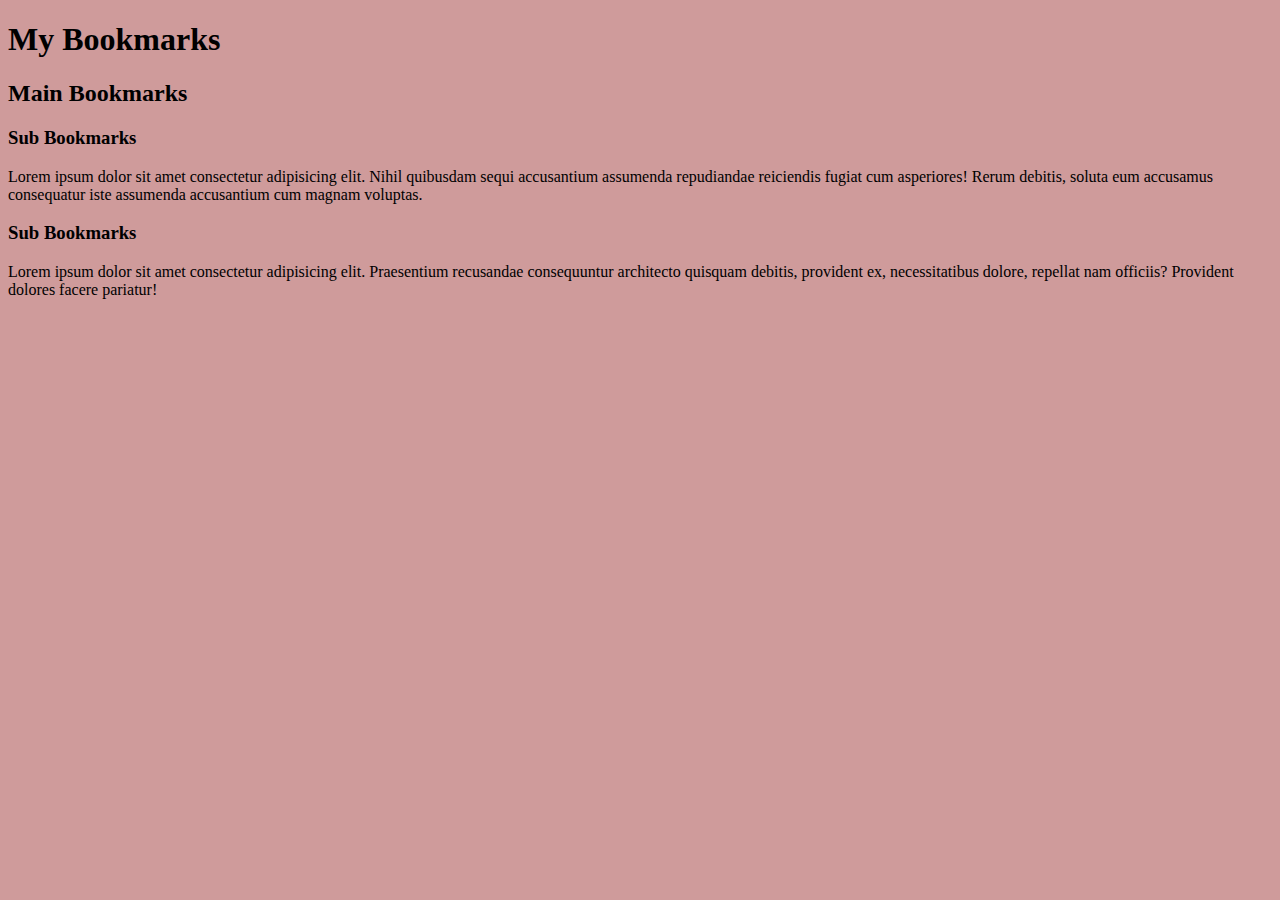
<file: Day2_Bookmark_site/index.html>
<!DOCTYPE html>
<html lang="en">
<head>
    <meta charset="UTF-8">
    <meta name="viewport" content="width=device-width, initial-scale=1.0">
    <title>My Bookmarks</title>
    <link rel="stylesheet" href="style.css">
</head>
<body>
    <h1>My Bookmarks</h1>
    <h2>Main Bookmarks</h2>
    <h3>Sub Bookmarks</h3>
    <p>Lorem ipsum dolor sit amet consectetur adipisicing elit. Nihil quibusdam sequi accusantium assumenda repudiandae reiciendis fugiat cum asperiores! Rerum debitis, soluta eum accusamus consequatur iste assumenda accusantium cum magnam voluptas.</p>
    <h3>Sub Bookmarks</h3>
    <p>Lorem ipsum dolor sit amet consectetur adipisicing elit. Praesentium recusandae consequuntur architecto quisquam debitis, provident ex, necessitatibus dolore, repellat nam officiis? Provident dolores facere pariatur!</p>
</body>
</html>
</file>
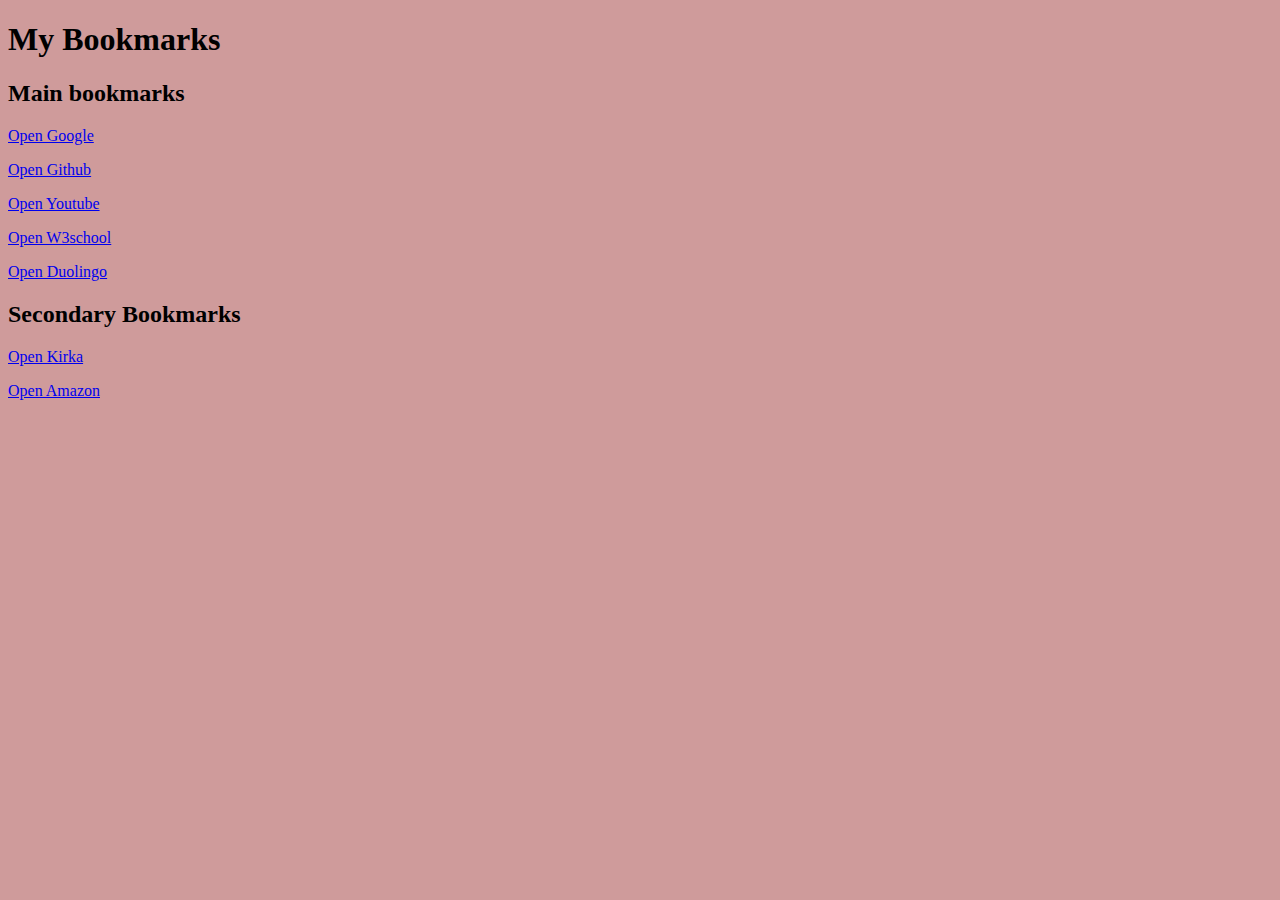
<file: Day2_Bookmark_site/Bookmarks.html>
<!DOCTYPE html>
<html lang="en">
<head>
    <meta charset="UTF-8">
    <meta name="viewport" content="width=device-width, initial-scale=1.0">
    <title>My Bookmarks</title>
    <link rel="stylesheet" href="style.css">
</head>
<body>
    <h1>My Bookmarks</h1>
    <h2>Main bookmarks</h2>
    <p><a target="_blank" href=https://www.google.com> Open Google</a></p>
    <p><a target="_blank" href=https://www.github.com> Open Github</a></p>
    <p><a target="_blank" href=https://www.youtube.com> Open Youtube</a></p>
    <p><a target="_blank" href=https://www.w3schools.com/> Open W3school</a></p>
    <p><a target="_blank" href=https://www.duolingo.com> Open Duolingo</a></p>

    <h2>Secondary Bookmarks</h2>
    <p><a target="_blank" href=https://www.kirka.io> Open Kirka</a></p>
    <p><a target="_blank" href=https://www.amazon.com> Open Amazon</a></p>
    
    <script src="script.js"></script>
</body>
</html>
</file>
<file: Day2_Bookmark_site/style.css>
body{
    background-color: rgb(207, 155, 155);
}
</file>
